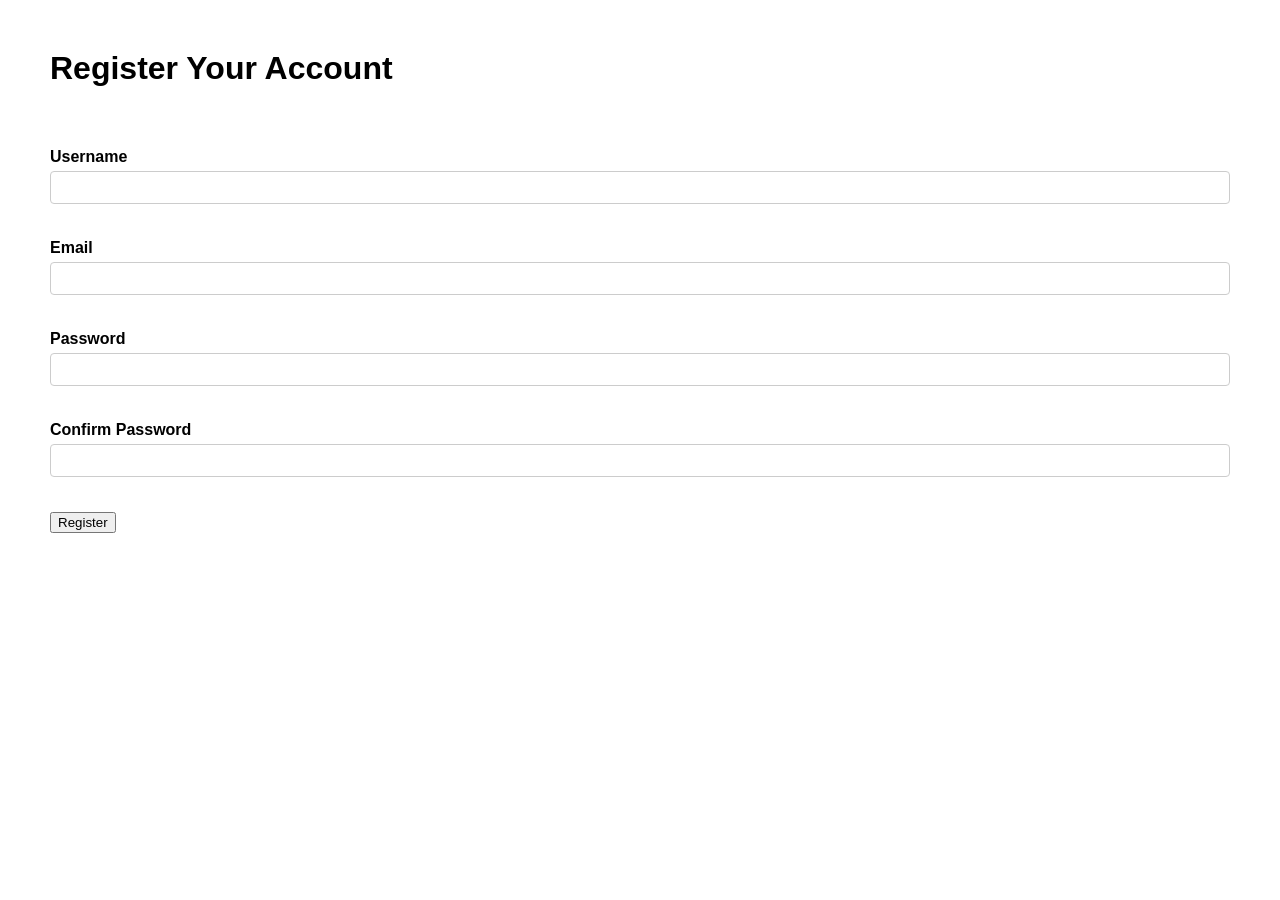
<file: LCA-JavaScript-Pt3-Exercises/index.html>
<!doctype html>
<html lang="en">
  <head>
    <meta charset="UTF-8" />
    <meta name="viewport" content="width=device-width, initial-scale=1.0" />
    <title>Simple Registration Form</title>
    <style>
      body {
        font-family: Arial, sans-serif;
        margin: 50px;
      }
      .form-group {
        margin-bottom: 15px;
      }
      label {
        display: block;
        margin-bottom: 5px;
        font-weight: bold;
      }
      input {
        width: 100%;
        padding: 8px;
        box-sizing: border-box;
        border: 1px solid #ccc;
        border-radius: 4px;
      }
      .error-message {
        color: red;
        font-size: 0.9em;
        margin-top: 5px;
        height: 15px; /* Prevents layout shifting */
      }
      #formMessage {
        font-weight: bold;
        margin-bottom: 20px;
        padding: 10px;
        border-radius: 4px;
      }
      .success {
        color: green;
        background-color: #e6f4ea;
        border: 1px solid green;
      }
    </style>
  </head>
  <body>
    <h1>Register Your Account</h1>

    <div id="formMessage"></div>

    <form id="registrationForm">
      <div class="form-group">
        <label for="username">Username</label>
        <input type="text" id="username" name="username" />
        <div id="usernameError" class="error-message"></div>
      </div>

      <div class="form-group">
        <label for="email">Email</label>
        <input type="email" id="email" name="email" />
        <div id="emailError" class="error-message"></div>
      </div>

      <div class="form-group">
        <label for="password">Password</label>
        <input type="password" id="password" name="password" />
        <div id="passwordError" class="error-message"></div>
      </div>

      <div class="form-group">
        <label for="confirmPassword">Confirm Password</label>
        <input type="password" id="confirmPassword" name="confirmPassword" />
        <div id="confirmPasswordError" class="error-message"></div>
      </div>

      <button type="submit" id="submitBtn">Register</button>
    </form>

    <script src="week8_ex04_dom_registration_form.js"></script>
  </body>
</html>
</file>
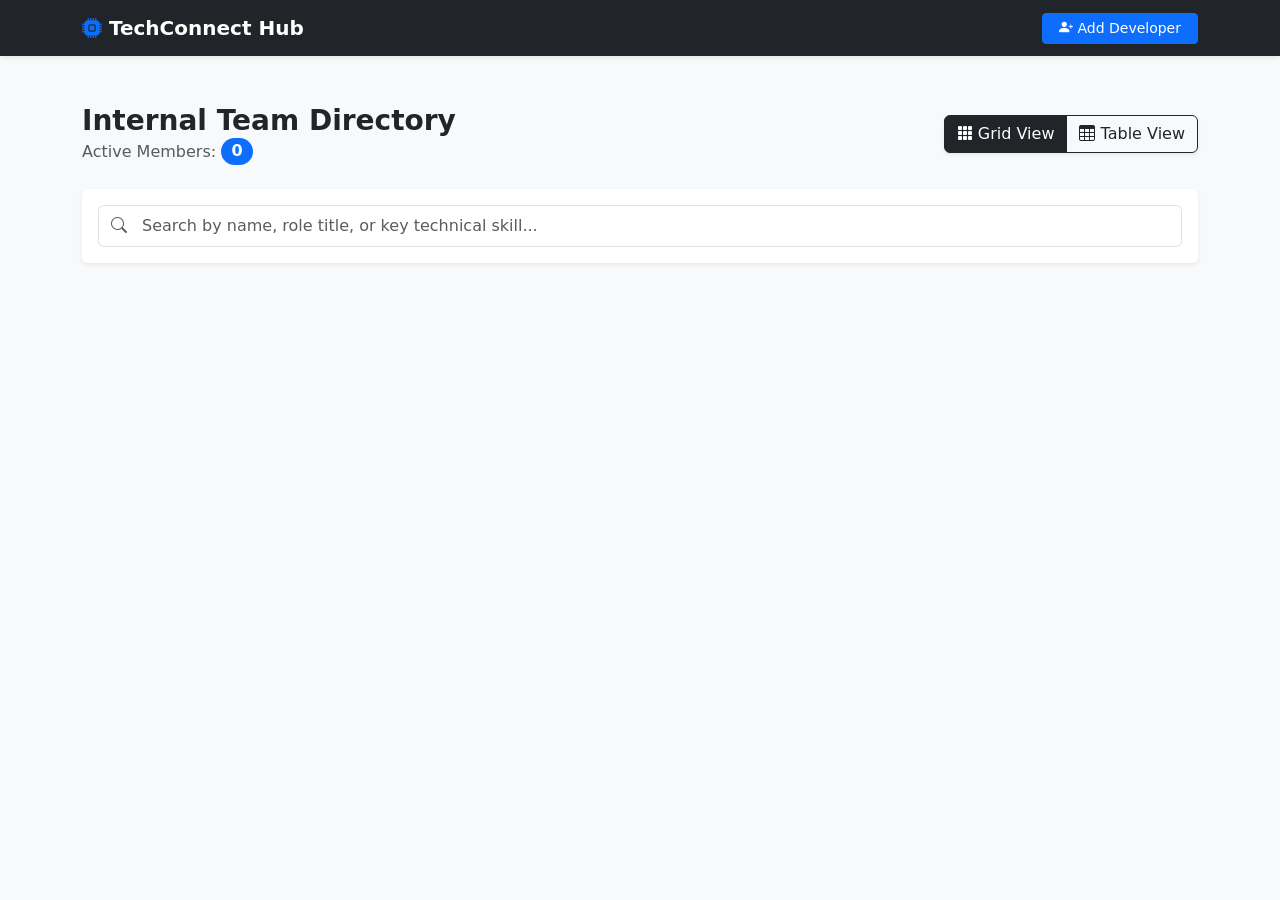
<file: week8_ex05_dom_techconnect/index.html>
<!doctype html>
<html lang="en">
  <head>
    <meta charset="UTF-8" />
    <meta name="viewport" content="width=device-width, initial-scale=1.0" />
    <title>TechConnect: Developer Community Hub</title>
    <link
      href="https://cdn.jsdelivr.net/npm/bootstrap@5.3.0/dist/css/bootstrap.min.css"
      rel="stylesheet"
    />
    <link
      href="https://cdn.jsdelivr.net/npm/bootstrap-icons@1.10.0/font/bootstrap-icons.css"
      rel="stylesheet"
    />
    <link rel="stylesheet" href="css/style.css" />
  </head>
  <body class="bg-light">
    <nav
      class="navbar navbar-expand-lg navbar-dark bg-dark sticky-top shadow-sm"
    >
      <div class="container">
        <a class="navbar-brand fw-bold" href="#"
          ><i class="bi bi-cpu-fill text-primary"></i> TechConnect Hub</a
        >
        <button
          class="btn btn-primary btn-sm px-3"
          data-bs-toggle="modal"
          data-bs-target="#addDevModal"
        >
          <i class="bi bi-person-plus-fill"></i> Add Developer
        </button>
      </div>
    </nav>

    <main class="container my-5">
      <div class="row align-items-center mb-4 g-3">
        <div class="col-sm-6 text-center text-sm-start">
          <h2 class="h3 mb-0 text-gray-800 fw-bold">Internal Team Directory</h2>
          <p class="text-muted mb-0">
            Active Members:
            <span id="dev-count" class="badge bg-primary fs-6 rounded-pill"
              >0</span
            >
          </p>
        </div>
        <div class="col-sm-6 text-center text-sm-end">
          <div
            class="btn-group shadow-sm"
            role="group"
            aria-label="Layout Modes Switcher"
          >
            <button
              type="button"
              id="btn-grid"
              class="btn btn-outline-dark active"
            >
              <i class="bi bi-grid-3x3-gap-fill"></i> Grid View
            </button>
            <button type="button" id="btn-table" class="btn btn-outline-dark">
              <i class="bi bi-table"></i> Table View
            </button>
          </div>
        </div>
      </div>

      <div class="card p-3 mb-4 shadow-sm border-0">
        <div class="input-group">
          <span class="input-group-text bg-white border-end-0 text-muted"
            ><i class="bi bi-search"></i
          ></span>
          <input
            type="text"
            id="search-input"
            class="form-control border-start-0 ps-1 py-2"
            placeholder="Search by name, role title, or key technical skill..."
          />
        </div>
      </div>

      <div
        id="grid-container"
        class="row row-cols-1 row-cols-sm-2 row-cols-md-3 row-cols-lg-4 g-4"
      ></div>

      <div
        id="table-container"
        class="table-responsive bg-white rounded shadow-sm border d-none mt-4"
      >
        <table class="table table-striped table-hover align-middle mb-0">
          <thead class="table-dark">
            <tr>
              <th scope="col" class="ps-3">Avatar</th>
              <th scope="col">Name</th>
              <th scope="col">Role</th>
              <th scope="col">Location</th>
              <th scope="col">Skills Set</th>
              <th scope="col">Status</th>
              <th scope="col" class="text-center">Actions</th>
            </tr>
          </thead>
          <tbody id="table-body"></tbody>
        </table>
      </div>
    </main>

    <div
      class="modal fade"
      id="addDevModal"
      tabindex="-1"
      aria-labelledby="addDevModalLabel"
      aria-hidden="true"
    >
      <div class="modal-dialog modal-dialog-centered">
        <div class="modal-content border-0 shadow-lg">
          <div class="modal-header bg-dark text-white">
            <h5 class="modal-title fw-bold" id="addDevModalLabel">
              <i class="bi bi-shield-lock-fill text-success"></i> Register New
              Developer
            </h5>
            <button
              type="button"
              class="btn-close btn-close-white"
              data-bs-dismiss="modal"
              aria-label="Close"
            ></button>
          </div>
          <div class="modal-body p-4">
            <form id="add-developer-form" novalidate>
              <div class="mb-3">
                <label for="dev-name" class="form-label fw-semibold"
                  >Full Name</label
                >
                <input
                  type="text"
                  class="form-control"
                  id="dev-name"
                  placeholder="e.g. Sipho Smith"
                  required
                />
                <div class="invalid-feedback">
                  A full system registration name entry is required.
                </div>
              </div>
              <div class="mb-3">
                <label for="dev-role" class="form-label fw-semibold"
                  >Professional Role</label
                >
                <input
                  type="text"
                  class="form-control"
                  id="dev-role"
                  placeholder="e.g. Backend Developer"
                  required
                />
                <div class="invalid-feedback">
                  Please assign a structural professional title.
                </div>
              </div>
              <div class="mb-3">
                <label for="dev-location" class="form-label fw-semibold"
                  >Location / Office Branch</label
                >
                <input
                  type="text"
                  class="form-control"
                  id="dev-location"
                  placeholder="e.g. Cape Town"
                  required
                />
                <div class="invalid-feedback">
                  Please map an operational workflow location.
                </div>
              </div>
              <div class="mb-3">
                <label for="dev-skills" class="form-label fw-semibold"
                  >Skills (Comma-separated string arrays)</label
                >
                <input
                  type="text"
                  class="form-control"
                  id="dev-skills"
                  placeholder="HTML, CSS, Git, Python"
                  required
                />
                <div class="invalid-feedback">
                  List at least one profile skill tag.
                </div>
              </div>
              <div class="mb-4 form-check form-switch p-0 ps-5 fs-6">
                <input
                  class="form-check-input"
                  type="checkbox"
                  id="dev-available"
                  checked
                />
                <label class="form-check-label fw-semibold" for="dev-available"
                  >Set immediate availability for hire allocation</label
                >
              </div>
              <button
                type="submit"
                class="btn btn-success w-100 py-2 fw-bold shadow-sm"
              >
                Save to Global Directory
              </button>
            </form>
          </div>
        </div>
      </div>
    </div>

    <script src="https://cdn.jsdelivr.net/npm/bootstrap@5.3.0/dist/js/bootstrap.bundle.min.js"></script>
    <script src="js/main.js"></script>
  </body>
</html>
</file>
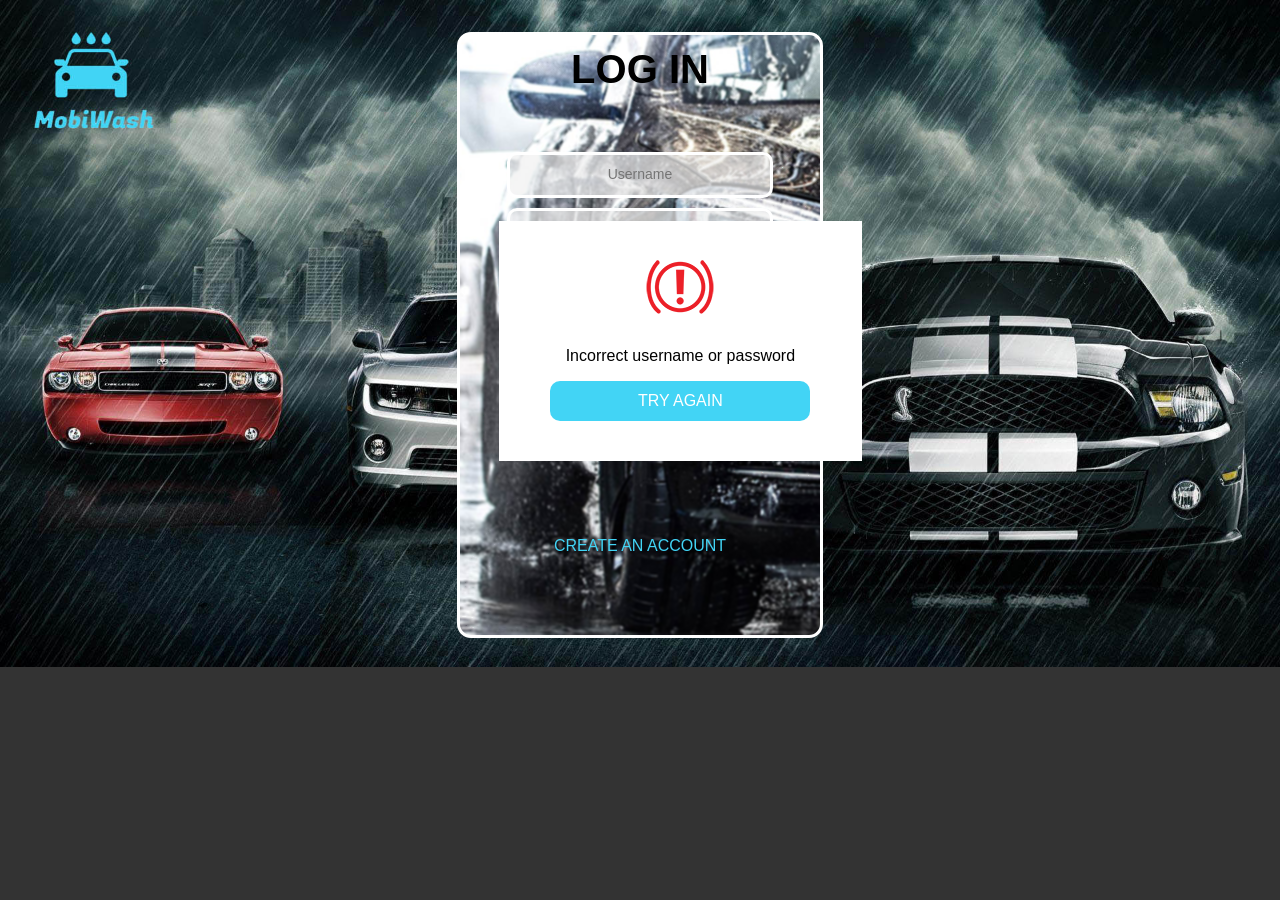
<file: Exercise 03 - Resources/login.html>
<!DOCTYPE html>
<html>

<head>
  <meta charset="utf-8">
  <meta name="description" content="This is an example of meta">
  <meta name="viewport" content="width=device-width, initial-scale=1">
  <title></title>

  <link rel="stylesheet" href="css/style.css">


</head>

<body class = "login-body">
<div class="bg-container">
  <img class="bg-img" src="img/car-wash-bg4.jpg" alt="Image cannot be displayed">



  <div class="container">



    <h1>LOG IN</h1>


    <form id="login-form" action="" method="post">
        <div class="tbox">
            <input id="uname" type="text" name="" placeholder="Username" value="">
        </div>

        <div class="tbox">
            <input id="pwd" type="password" name="" placeholder="Password" value="">
        </div>

        <input class="btn" type="submit" name="" value="LOG IN" onclick="validateLogin()">

    </form>

    <a class="b1" href="#">FORGOT PASSWORD?</a>
    <a class="b2" href="#">CREATE AN ACCOUNT</a>
  </div>

  <div class="modal">
    <div class="modal-header">
      <img src="img/alert_icon.png" alt="">
    </div>
    <p>Incorrect username or password</p>
    <button class="btn" type="button" name="button" onclick="dismissModal()">TRY AGAIN</button>
  </div>

</div>

</body>
<script src="js/main.js"> </script>


</html>
</file>
<file: week8_ex05_dom_techconnect/css/style.css>
Custom Overlay Directory Styles */

/* Cards Base and Hover Micro-interactions */
.developer-card {
  transition: all 0.25s cubic-bezier(0.4, 0, 0.2, 1);
}

.developer-card:hover {
  transform: translateY(-5px);
}

/* Rounded Profile Layout Blocks */
.avatar-img {
  width: 90px;
  height: 90px;
  object-fit: cover;
  border-radius: 50%;
  border: 3px solid #f8f9fa;
}

.table-avatar {
  width: 38px;
  height: 38px;
  object-fit: cover;
  border-radius: 50%;
}

/* Custom Skill Tags layout */
.skill-badge {
  font-size: 0.75rem;
  padding: 0.4em 0.75em;
  border-radius: 4px;
  font-weight: 500;
}

/* View Button Toggles configurations */
.btn-group .btn.active {
  background-color: #212529 !important;
  color: #ffffff !important;
}
</file>
<file: Exercise 03 - Resources/css/style.css>
.home-body {
background-color: #F1F1F1;
margin: auto;

}

.login-body{

  background: #333;
  margin:0;
  padding: 0;
  font-family: "Montsrerrat",sans-serif;
}

.bg-container {

    position: relative;
  }


.bg-img{

  width: 100%;
  height:100%;

  }





/*LOGIN PAGE CSS*/
.container{

width: 360px;
height: 600px;
background: url("../img/login-bg.png");
background-repeat: no-repeat;
position: absolute;
top:50%;
left:50%;
transform: translate(-50%,-50%);
color: white;
text-align: center;
border-radius: 14px;
border-style: solid;
border-color: white;
opacity: 1;

}

.container h1 {

  font-size: 40px;
  margin-top: 12px;
  margin-bottom: 60px;
  color: black;
}

.tbox {
  width: 260px;
  height:40px;
  background: #F1F1F1B3;
  border-radius: 10px;
  border-style: solid;
  margin:10px auto;
  transition: .25s;

}

.tbox input {

  background: none;
  border: none;
  outline: none;
  text-align: center;
  width: 90%;
  line-height:37px;
  font-family: "Montsrerrat",sans-serif;
  font-size: 14px;
  color:#333;
}

.tbox:hover{

  border-color: #42d4f5;
}

.btn {
  width: 260px;
  height:40px;
  background: #42d4f5;
  border-radius: 10px;
  margin:14px auto;
  display: block;
  font-family: "Montsrerrat",sans-serif;
  font-size: 16px;
  border:none;
  color: white;
  cursor: pointer;
  transition: 0.4s all;

}
.btn:hover{
  background: #525354;

}

.b1 {
  display: block;
  width:260px;
  padding:10px, 0;
  text-decoration: none;
  color: white;
  text-align: center;
  margin: auto;
  transition: 0.4s all;
}

.b1:hover {
  background: #525354;
  padding: 15px;
  border-radius: 10px;
/*ended here */
}

.b2 {
  position: absolute;
  bottom: 80px;
  left:50%;
  transform:translateX(-50%);
  width:260px;
  padding:10px, 0;
  text-decoration: none;
  text-align: center;
  transition: 0.4s all;
  color: #42d4f5;

}

.b2:hover {
  background: #525354;
  padding: 15px;
  border-radius: 10px;

/*ended here */
}


/* css for modal */

.modal{
  background-color: white;
  position: absolute;
  top: 33%;
  left: 39%;
  text-align: center;
  padding: 2% 4%;

}

.nav-main {
  position: fixed;
  top:0;
  width:100%;
  height: 60px;
  background-color: #FFF;
  display: flex;
  flex-wrap: wrap;
  z-index: 1000;

}


.btn-toggle-nav {
  width:60px;
  height:100%;
  background-color: #F98F39;
  background-image:url("../img/menu.png");
  background-repeat: no-repeat;
  background-size: 40%;
  background-position: center;
  cursor: pointer;
  transition-duration: .25s;


}

.btn-toggle-nav:hover {
background-color: #42d4f5;
background-size: 50%;




}


.nav-main ul {

  display: flex;
  flex-wrap: wrap;
  padding-left: 15px;

}

.nav-main ul li{
  list-style: none;
  line-height: 60px;


}

.nav-main ul li a{
  display: block;
  height:100%;
  padding: 0 10px;
  text-transform: uppercase;
  text-decoration: none;
  color:#111;
  font-family:inherit;
  font-size: 16px;

}

.nav-sidebar{

  position: fixed;
  left:0;
  bottom: 0;
  width: 50px;
  padding: 0 5px;
  height: calc(100vh - 60px);
  background-color: #1b1b1b;
  z-index: 1000;
  transition: all 0.5s ease-in-out;
}

.nav-sidebar ul {
padding-top: 15px;
overflow: hidden;
visibility: hidden;
}

.nav-sidebar ul li{
line-height: 60px;
list-style: none;
}

.nav-sidebar ul li span, .nav-sidebar ul li a{
display: block;
height: 60px;
padding: 0 10px;
text-decoration: none;
text-transform: uppercase;
color: #FFF;
font-size:16px;
font-family: inherit;
white-space: nowrap;
/*opacity: 0;*/
transition: all 0.5s ease-in-out;
}

.nav-sidebar ul li a:hover{
background-color: #525354

}

.con{
position: fixed;
margin: 10% 0% 0% 10%;


}


select {

  width: 12.25%;
  height: 50px;
  padding: 12px 0px;
  border: solid;
  border-width: 2px;
  border-color: #00000f;
  border-radius: 12px;
  background: #ffff;
  text-align-last:center;
  margin-right: 2%;
  margin-left: 2%;
  font-size: 12px;
}

select:hover{
  transition: .3s;
  border-color:#42d4f5;
  color:#42d4f5;
}

#form-content span{
  font-family: sans-serif;
  font-size: 18px;
}
</file>
